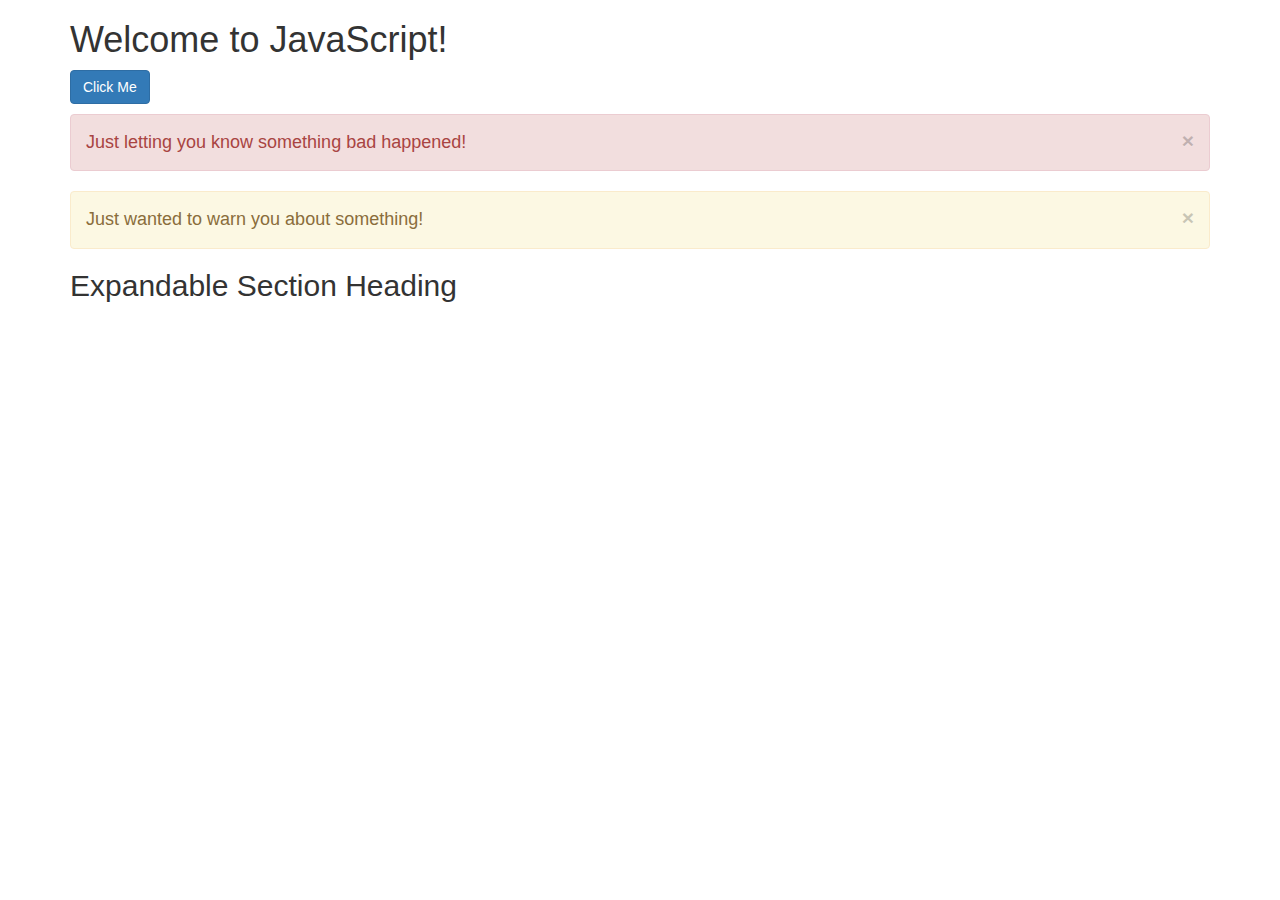
<file: javascript/index.html>
<!DOCTYPE html>
<html lang="en">
    <head>
        <meta name="viewport" content="width=device-width, initial-scale=1.0">
        <meta charset="UTF-8">
        <title>JavaScript Demo</title>
        <link rel="stylesheet" href="css/main.css">
    </head>
    <body class="container">
        <h1>Welcome to JavaScript!</h1>

        <p><button id="click-me" class="btn btn-primary">Click Me</button></p>

        <p class="alert alert-danger">
            Just letting you know something bad happened!
            <button type="button" class="close">&times;</button>
        </p>

        <p class="alert alert-warning">
            Just wanted to warn you about something!
            <button type="button" class="close">&times;</button>
        </p>

        <section class="expandable-section">
            <h2><a href="#">Expandable Section Heading</a></h2>
            <p>Lorem ipsum dolor sit amet, consectetur adipisicing elit. Animi autem consectetur, cumque eum harum
                illum magnam minima minus necessitatibus nemo non officiis quia quo ratione rerum sequi sunt tempore,
                voluptates! Lorem ipsum dolor sit amet, consectetur adipisicing elit. Adipisci aperiam asperiores,
                beatae et ex id nam nisi suscipit velit voluptatibus. Ab aperiam delectus earum impedit minus modi
                nisi odio provident?
            </p>
        </section>
        <script src="js/index.js"></script>
    </body>
</html>
</file>
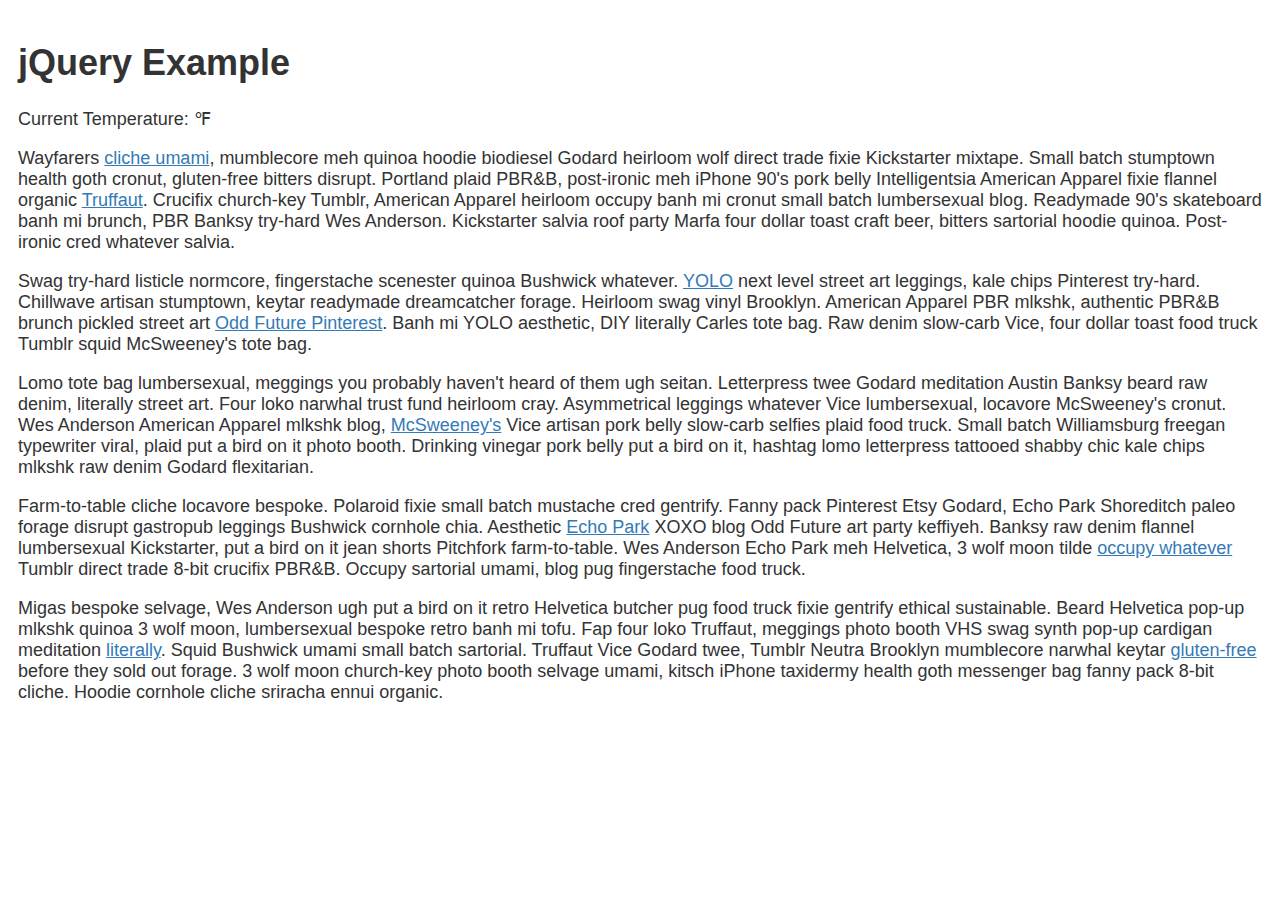
<file: jquery/index.html>
<!DOCTYPE html>
<html lang="en">
    <head>
        <meta charset="UTF-8">
        <meta name="viewport" content="width=device-width, initial-scale=1.0">
        <title>jQuery Example</title>
        <link rel="stylesheet" href="css/main.css">
    </head>
    <body>
        <header>
            <h1>jQuery Example</h1>
            <p>Current Temperature: <span id="temp"></span>&#8457;</p>
        </header>

        <article>
            <p>Wayfarers <a href="http://www.google.com">cliche umami</a>, mumblecore meh quinoa hoodie biodiesel Godard heirloom wolf direct trade  fixie Kickstarter mixtape.  Small batch stumptown health goth cronut, gluten-free bitters disrupt.  Portland plaid PBR&amp;B, post-ironic meh iPhone 90's pork belly Intelligentsia American Apparel fixie flannel organic <a href="http://www.google.com">Truffaut</a>.  Crucifix church-key Tumblr, American Apparel heirloom occupy banh mi cronut small batch lumbersexual blog.  Readymade 90's skateboard banh mi brunch, PBR Banksy try-hard Wes Anderson.  Kickstarter salvia roof party Marfa four dollar toast craft beer, bitters sartorial hoodie quinoa.  Post-ironic cred whatever salvia.</p>
            <p>Swag try-hard listicle normcore, fingerstache scenester quinoa Bushwick whatever.  <a href="http://www.google.com">YOLO</a> next level street art leggings, kale chips Pinterest try-hard.  Chillwave artisan stumptown, keytar readymade dreamcatcher forage.  Heirloom swag vinyl Brooklyn.  American Apparel PBR mlkshk, authentic PBR&amp;B brunch pickled street art <a href="http://www.google.com">Odd Future Pinterest</a>.  Banh mi YOLO aesthetic, DIY literally Carles tote bag.  Raw denim slow-carb Vice, four dollar toast food truck Tumblr squid McSweeney's tote bag.</p>
            <p>Lomo tote bag lumbersexual, meggings you probably haven't heard of them ugh seitan.  Letterpress twee Godard meditation Austin Banksy beard raw denim, literally street art.  Four loko narwhal trust fund heirloom cray.  Asymmetrical leggings whatever Vice lumbersexual, locavore McSweeney's cronut.  Wes Anderson American Apparel mlkshk blog, <a href="http://www.google.com">McSweeney's</a> Vice artisan pork belly slow-carb selfies plaid food truck.  Small batch Williamsburg freegan typewriter viral, plaid put a bird on it photo booth.  Drinking vinegar pork belly put a bird on it, hashtag lomo letterpress tattooed shabby chic kale chips mlkshk raw denim Godard flexitarian.</p>
            <p>Farm-to-table cliche locavore bespoke.  Polaroid fixie small batch mustache cred gentrify.  Fanny pack Pinterest Etsy Godard, Echo Park Shoreditch paleo forage disrupt gastropub leggings Bushwick cornhole chia.  Aesthetic <a href="http://www.google.com">Echo Park</a> XOXO blog Odd Future art party keffiyeh.  Banksy raw denim flannel lumbersexual Kickstarter, put a bird on it jean shorts Pitchfork farm-to-table.  Wes Anderson Echo Park meh Helvetica, 3 wolf moon tilde <a href="http://www.google.com">occupy whatever</a> Tumblr direct trade  8-bit crucifix PBR&amp;B.  Occupy sartorial umami, blog pug fingerstache food truck.</p>
            <p>Migas bespoke selvage, Wes Anderson ugh put a bird on it retro Helvetica butcher pug food truck fixie gentrify ethical sustainable.  Beard Helvetica pop-up mlkshk quinoa 3 wolf moon, lumbersexual bespoke retro banh mi tofu.  Fap four loko Truffaut, meggings photo booth VHS swag synth pop-up cardigan meditation <a href="http://www.google.com">literally</a>.  Squid Bushwick umami small batch sartorial.  Truffaut Vice Godard twee, Tumblr Neutra Brooklyn mumblecore narwhal keytar <a href="http://www.google.com">gluten-free</a> before they sold out forage.  3 wolf moon church-key photo booth selvage umami, kitsch iPhone taxidermy health goth messenger bag fanny pack 8-bit cliche.  Hoodie cornhole cliche sriracha ennui organic.</p>
        </article>

        <script src="https://code.jquery.com/jquery-2.1.4.min.js"></script>
        <script src="js/app.js"></script>
    </body>
</html>
</file>
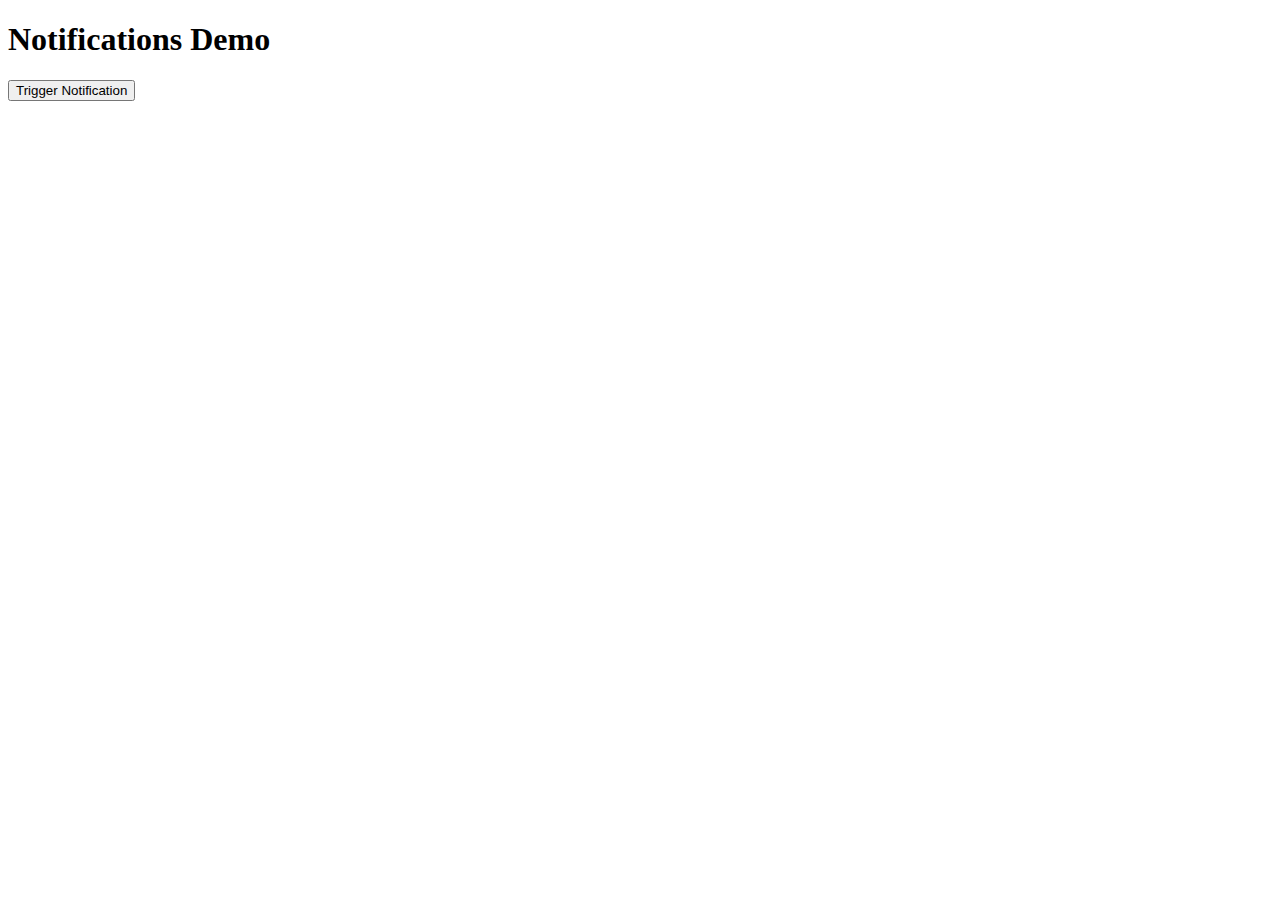
<file: notifications/index.html>
<!doctype html>
<html lang="en">
    <head>
        <meta name="viewport"
              content="width=device-width, user-scalable=no, initial-scale=1.0, maximum-scale=1.0, minimum-scale=1.0">
        <meta charset="UTF-8">
        <title>Notifications Demo</title>
        <link rel="stylesheet" href="https://maxcdn.bootstrapcdn.com/bootstrap/3.3.5/css/bootstrap.min.css" integrity="sha512-dTfge/zgoMYpP7QbHy4gWMEGsbsdZeCXz7irItjcC3sPUFtf0kuFbDz/ixG7ArTxmDjLXDmezHubeNikyKGVyQ==" crossorigin="anonymous">

    </head>
    <body class="container">
        <h1>Notifications Demo</h1>
        <p>
            <button id="trigger" class="btn btn-primary">Trigger Notification</button>
        </p>
        <script src="js/app.js"></script>
    </body>
</html>
</file>
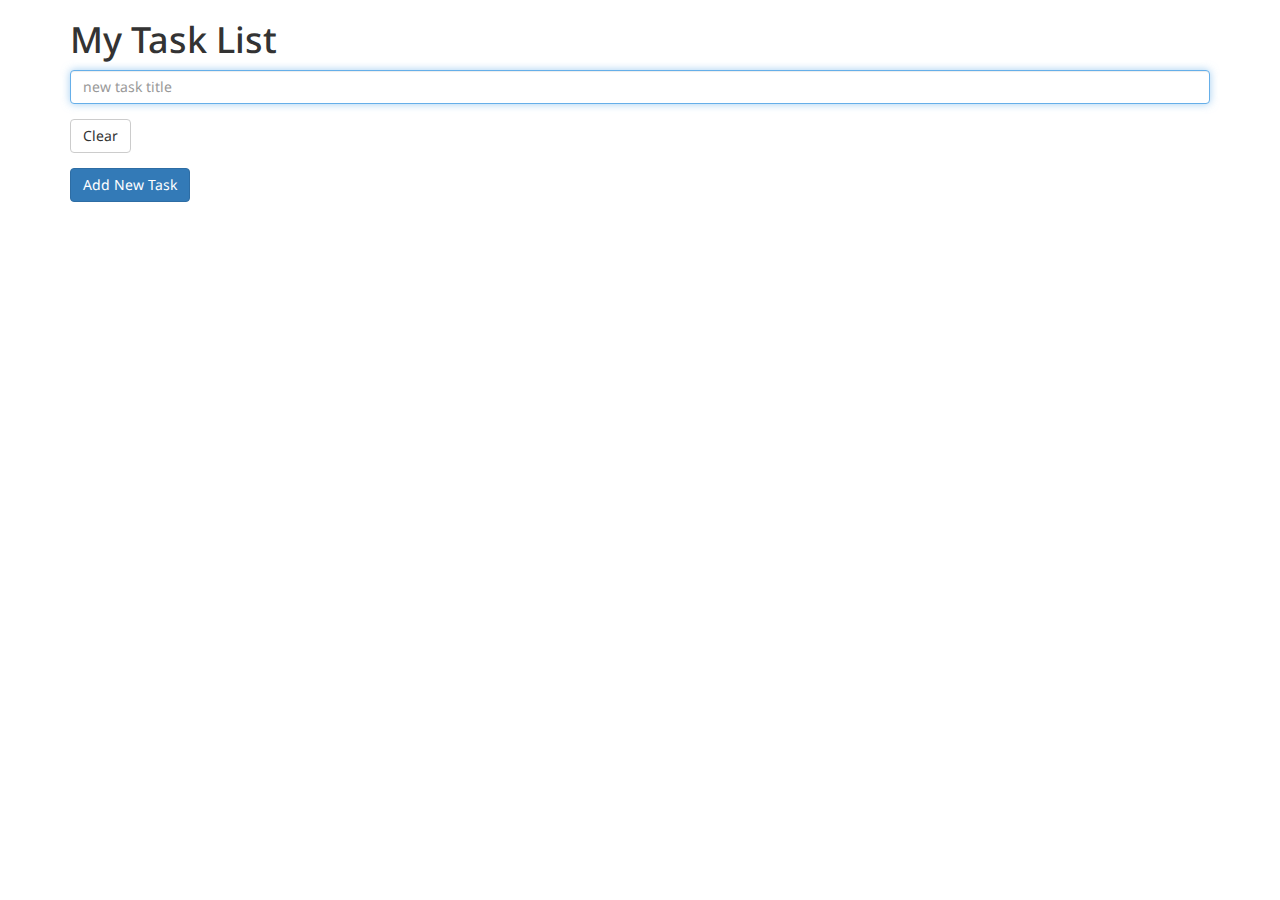
<file: parse/index.html>
<!doctype html>
<html lang="en">
    <head>
        <meta name="viewport" content="width=device-width, initial-scale=1.0"/>
        <meta charset="UTF-8">
        <title>Task List</title>
        <link rel="stylesheet" href="css/main.css"/>
    </head>
    <body>
        <main class="container">
            <h1>My Task List <i class="fa fa-refresh fa-spin"></i></h1>

            <p id="error-message" class="alert alert-danger"></p>

            <form id="new-task-form">
                <div class="form-group">
                    <input type="text" class="form-control" name="title"
                           placeholder="new task title" autofocus/>
                    <!-- placeholders are the default words in search bar-->
                </div>
                <div class="form-group">
                    <div id="rating"></div>
                </div>
                <div class="form-group">
                    <button type="reset" class="btn btn-default">Clear</button>
                </div>
                <div class="form-group">
                    <button type="submit" class="btn btn-primary">Add New Task</button>
                </div>
            </form>

            <ul id="tasks-list"></ul>

            <script src="https://code.jquery.com/jquery-2.1.4.min.js"></script>
            <script src="https://www.parsecdn.com/js/parse-1.6.7.min.js"></script>
            <script src="lib/jquery.raty-fa.js"></script>
            <script src="js/app.js"></script>
        </main>
    </body>
</html>
</file>
<file: jquery/css/main.css>
body {
    font-family: 'Helvetica Neue', Helvetica, Arial, sans-serif;
    font-size: 18px;
    font-weight: 300;
    color: #333;
    padding: 1em;
    margin: 0;
}

a {
    color: #337ab7;
}
</file>
<file: javascript/css/main.css>
@import url(https://maxcdn.bootstrapcdn.com/bootstrap/3.3.5/css/bootstrap.min.css);

body {
    font-size: 18px;
}

#states-list {
    list-style-type: none;
    padding-left: 0;
}

.expandable-section > :not(h2) {
    display: none;
}

.expandable-section.expanded > :not(h2) {
    display: block;
}

.expandable-section a {
    color: #333;
}
</file>
<file: parse/css/main.css>
@import url(https://maxcdn.bootstrapcdn.com/bootstrap/3.3.5/css/bootstrap.min.css);
@import url(https://maxcdn.bootstrapcdn.com/font-awesome/4.4.0/css/font-awesome.min.css);
@import url(https://fonts.googleapis.com/css?family=Noto+Sans:400,700);

body {
    font-family: 'Noto Sans', 'Helvetica Neue', Helvetica, sans-serif;
    font-size: 18px;
}

#error-message {
    display: none;
}

.fa-spin {
    display: none;
}
<<<<<<< HEAD


#tasks-list li {
    cursor: pointer;

}

.completed-task {
    color: #AAA;
    text-decoration: line-through;
}

#rating {
    color: #FFD700;
}
=======
>>>>>>> 0e1f3c03a332ce37c172bdee43ad742a11ba4994
</file>
